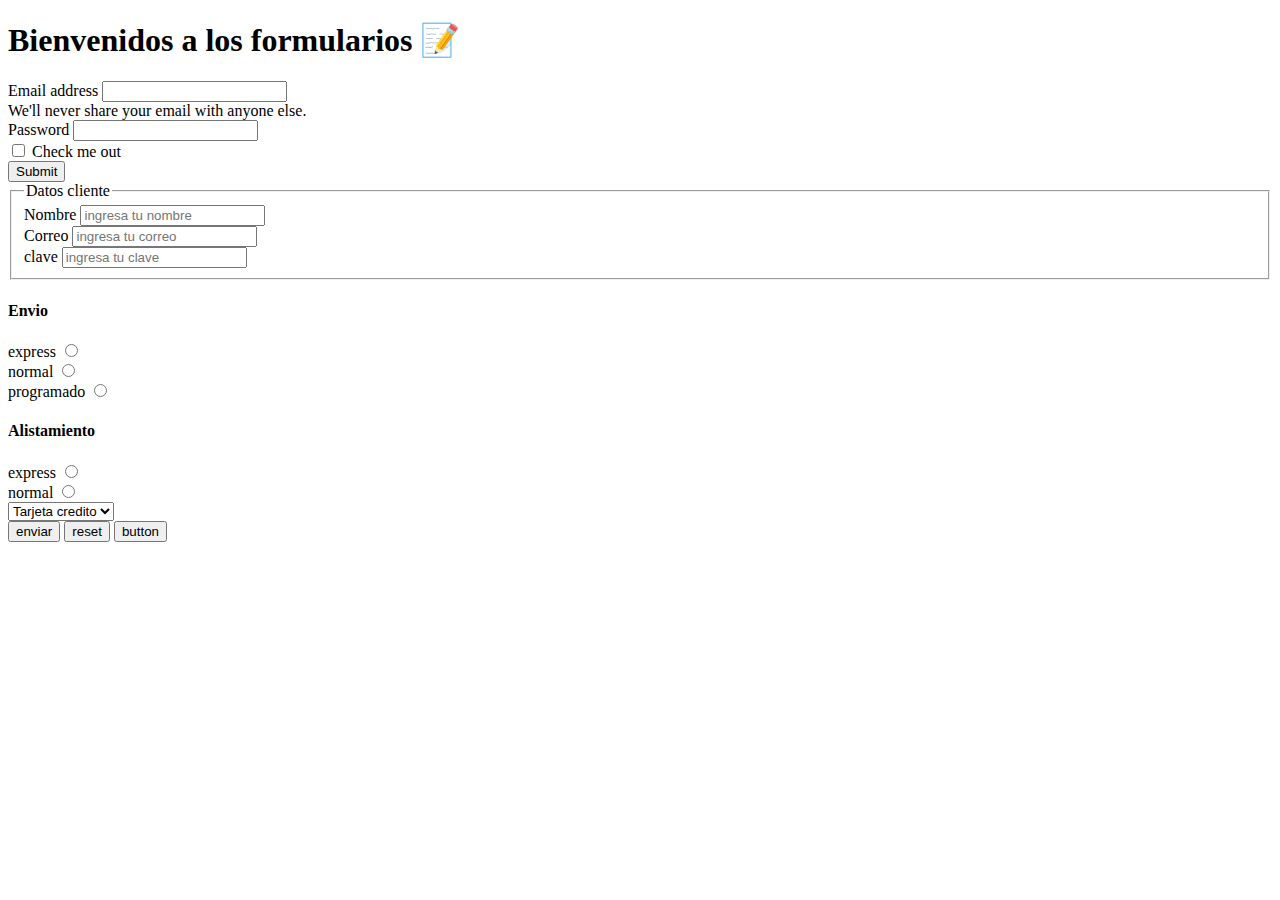
<file: clase4/index.html>
<!DOCTYPE html>
<html lang="en">
<head>
    <meta charset="UTF-8">
    <meta name="viewport" content="width=device-width, initial-scale=1.0">
    <title>Document</title>
    <link href="https://cdn.jsdelivr.net/npm/bootstrap@5.3.5/dist/css/bootstrap.min.css" rel="stylesheet" integrity="sha384-SgOJa3DmI69IUzQ2PVdRZhwQ+dy64/BUtbMJw1MZ8t5HZApcHrRKUc4W0kG879m7" crossorigin="anonymous">
</head>
<body>
    <h1>Bienvenidos a los formularios 📝</h1>


    <form class="bg-info w-50 mx-auto p-5 text-white rounded-4 shadow-lg">
        <div class="mb-3">
          <label for="exampleInputEmail1" class="form-label">Email address</label>
          <input type="email" class="form-control" id="exampleInputEmail1" aria-describedby="emailHelp">
          <div id="emailHelp" class="form-text  text-white">We'll never share your email with anyone else.</div>
        </div>
        <div class="mb-3">
          <label for="exampleInputPassword1" class="form-label">Password</label>
          <input type="password" class="form-control" id="exampleInputPassword1">
        </div>
        <div class="mb-3 form-check">
          <input type="checkbox" class="form-check-input" id="exampleCheck1">
          <label class="form-check-label" for="exampleCheck1">Check me out</label>
        </div>
        <button type="submit" class="btn btn-primary">Submit</button>
      </form>



    <form >
        
        <fieldset>
            <legend>Datos cliente</legend>

            <div>
                <label for="name">Nombre</label>
                <input type="text" id="name" name="name" placeholder="ingresa tu nombre">
            </div>
            <div>
                <label for="email">Correo</label>
                <input type="email" id="email" name="email" placeholder="ingresa tu correo">
            </div>
            <div>
                <label for="clave">clave</label>
                <input type="password" id="clave" name="clave" placeholder="ingresa tu clave">
            </div>
        </fieldset>
        <div>
            <h4>Envio</h4>
            <label for="express">express</label>
            <input type="radio" name="envio" id="express">
            <br>
            <label for="normal">normal</label>
            <input type="radio" name="envio" id="normal">
            <br>
            <label for="programado">programado</label>
            <input type="radio" name="envio" id="programado">
            <h4>Alistamiento</h4>
            <label for="express">express</label>
            <input type="radio" name="alis" id="express">
            <br>
            <label for="normal">normal</label>
            <input type="radio" name="alis" id="normal">
        </div>

        <div>
            <select name="pago" id="pago">
                <option value="cre">Tarjeta credito</option>
                <option value="deb">Tarjeta debito</option>
                <option value="cash">Efectivo</option>
            </select>
        </div>



        <div>
            <button type="submit">enviar</button>
            <button type="reset">reset</button>
            <button type="button">button</button>
        </div>
    </form>
</body>
</html>
</file>
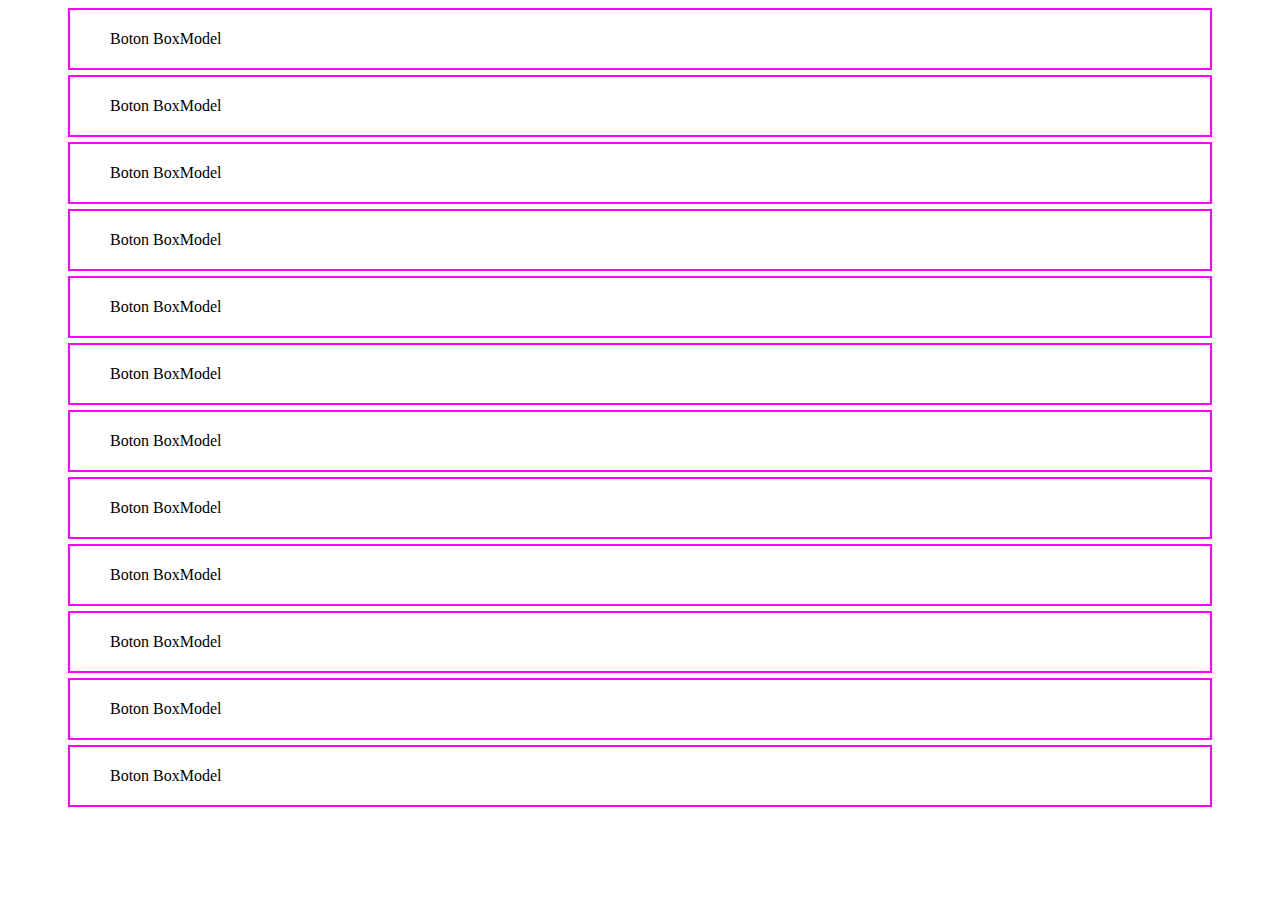
<file: boxmodel.html>
<!DOCTYPE html>
<html lang="en">
<head>
    <meta charset="UTF-8">
    <meta name="viewport" content="width=device-width, initial-scale=1.0">
    <title>Document</title>
    <style>
        .boton{
            border: 2px solid #F0F;    
            padding: 20px 40px;
            margin: 5px 60px;
            display: block;

        }

    </style>
 
</head>
<body>
    
    <a class="boton"> Boton BoxModel</a>
    <a class="boton"> Boton BoxModel</a>
    <a class="boton"> Boton BoxModel</a>
    <a class="boton"> Boton BoxModel</a>
    <a class="boton"> Boton BoxModel</a>
    <a class="boton"> Boton BoxModel</a>
    <a class="boton"> Boton BoxModel</a>
    <a class="boton"> Boton BoxModel</a>
    <a class="boton"> Boton BoxModel</a>
    <a class="boton"> Boton BoxModel</a>
    <a class="boton"> Boton BoxModel</a>
    <a class="boton"> Boton BoxModel</a>
</body>
</html>
</file>
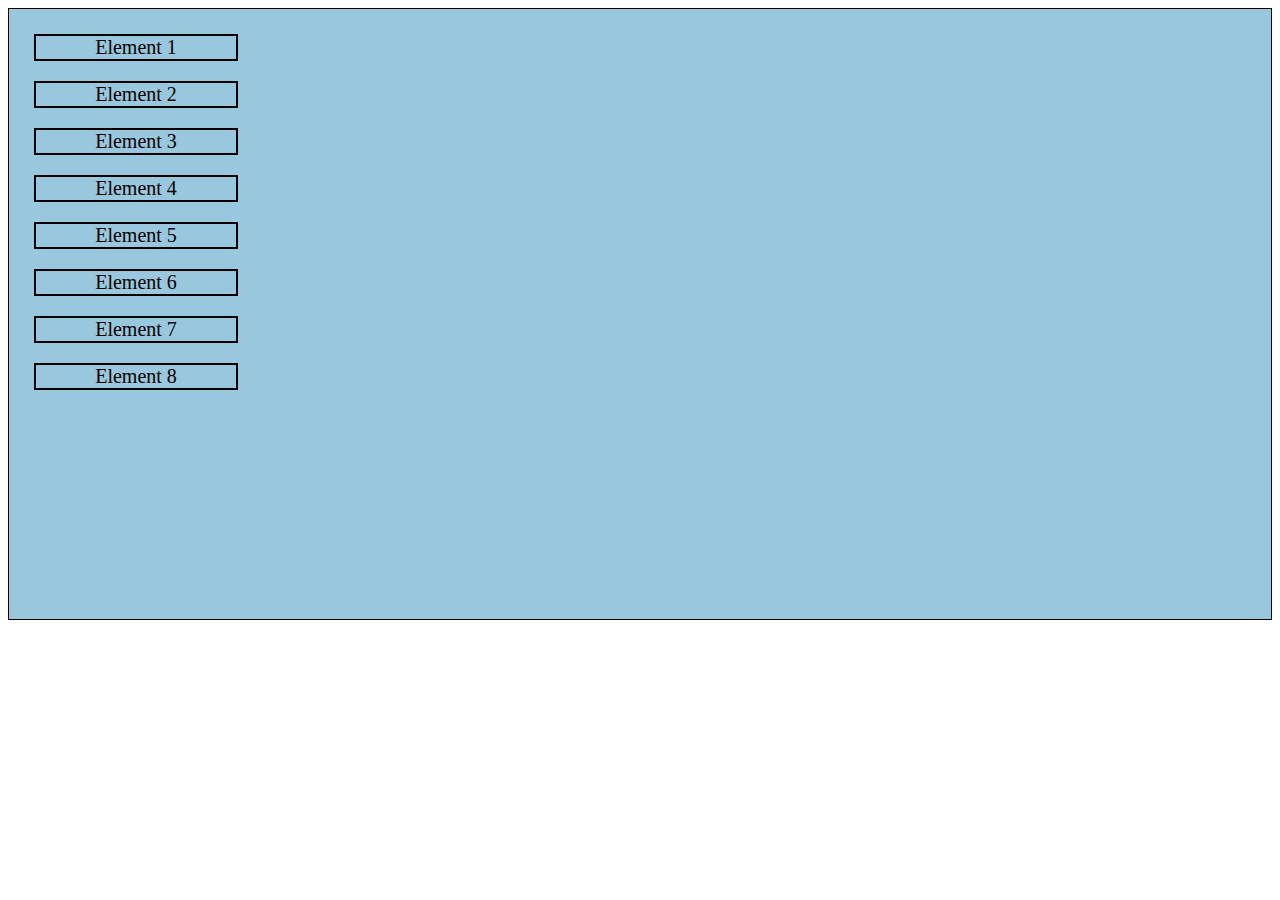
<file: flex.html>
<!DOCTYPE html>
<html lang="en">
<head>
    <meta charset="UTF-8">
    <meta http-equiv="X-UA-Compatible" content="IE=edge">
    <meta name="viewport" content="width=device-width, initial-scale=1.0">
    <title>Document</title>
    <link rel="stylesheet" href="flex.css">
</head>
<body>
    <div class="container">
        <div class="element">Element 1</div>
        <div class="element">Element 2</div>
        <div class="element otrofelx">Element 3</div>
        <div class="element">Element 4</div>
        <div class="element">Element 5</div>
        <div class="element">Element 6</div>
        <div class="element">Element 7</div>
        <div class="element">Element 8</div>
    </div>
</body>
</html>
</file>
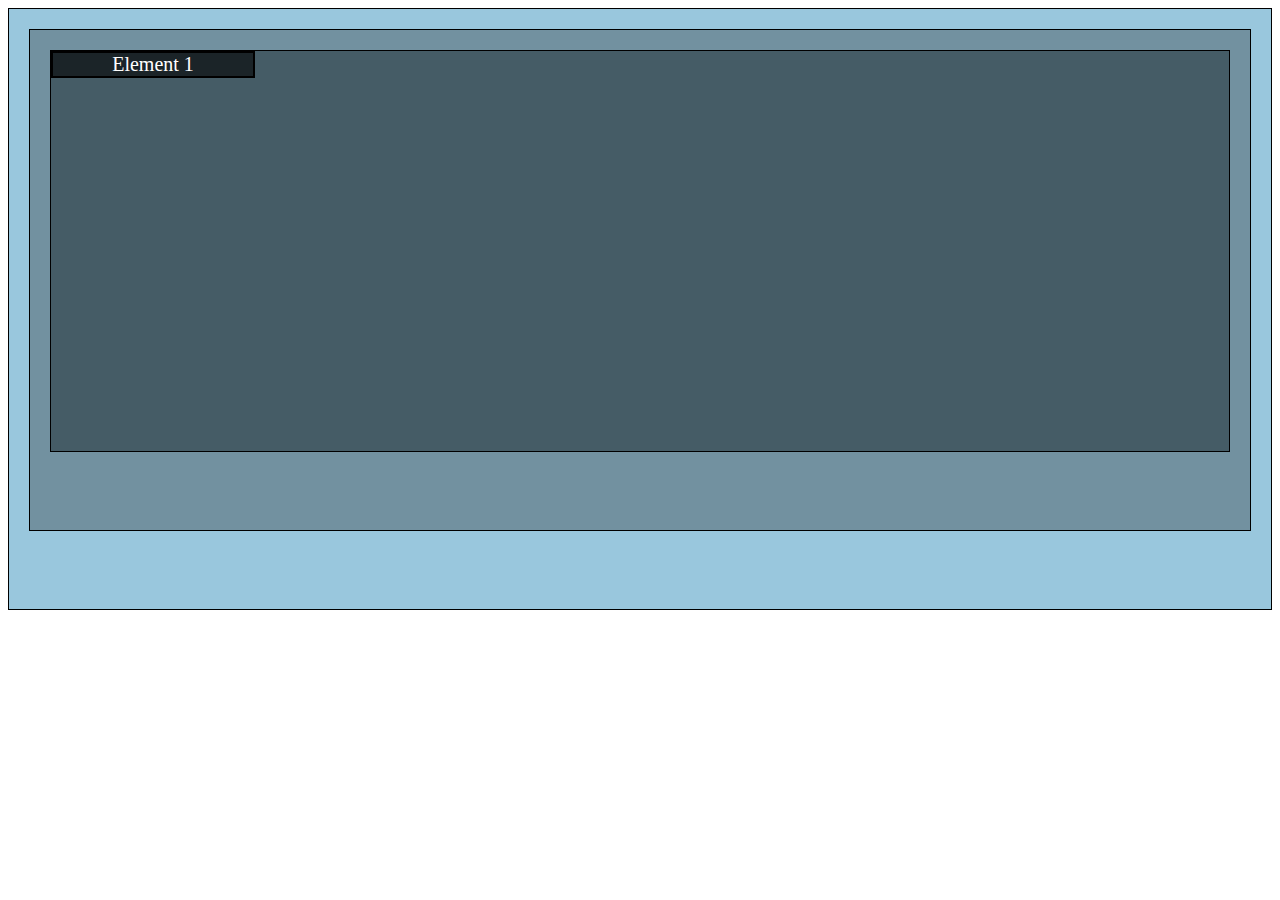
<file: position.html>
<!DOCTYPE html>
<html lang="en">
<head>
    <meta charset="UTF-8">
    <meta http-equiv="X-UA-Compatible" content="IE=edge">
    <meta name="viewport" content="width=device-width, initial-scale=1.0">
    <title>Document</title>
    <link rel="stylesheet" href="position.css">
</head>
<body>
    <div class="container">
        <div class="grandparent">
            <div class="parent">
                <div class="element">Element 1</div>
            </div>
        </div>        
    </div>
</body>
</html>
</file>
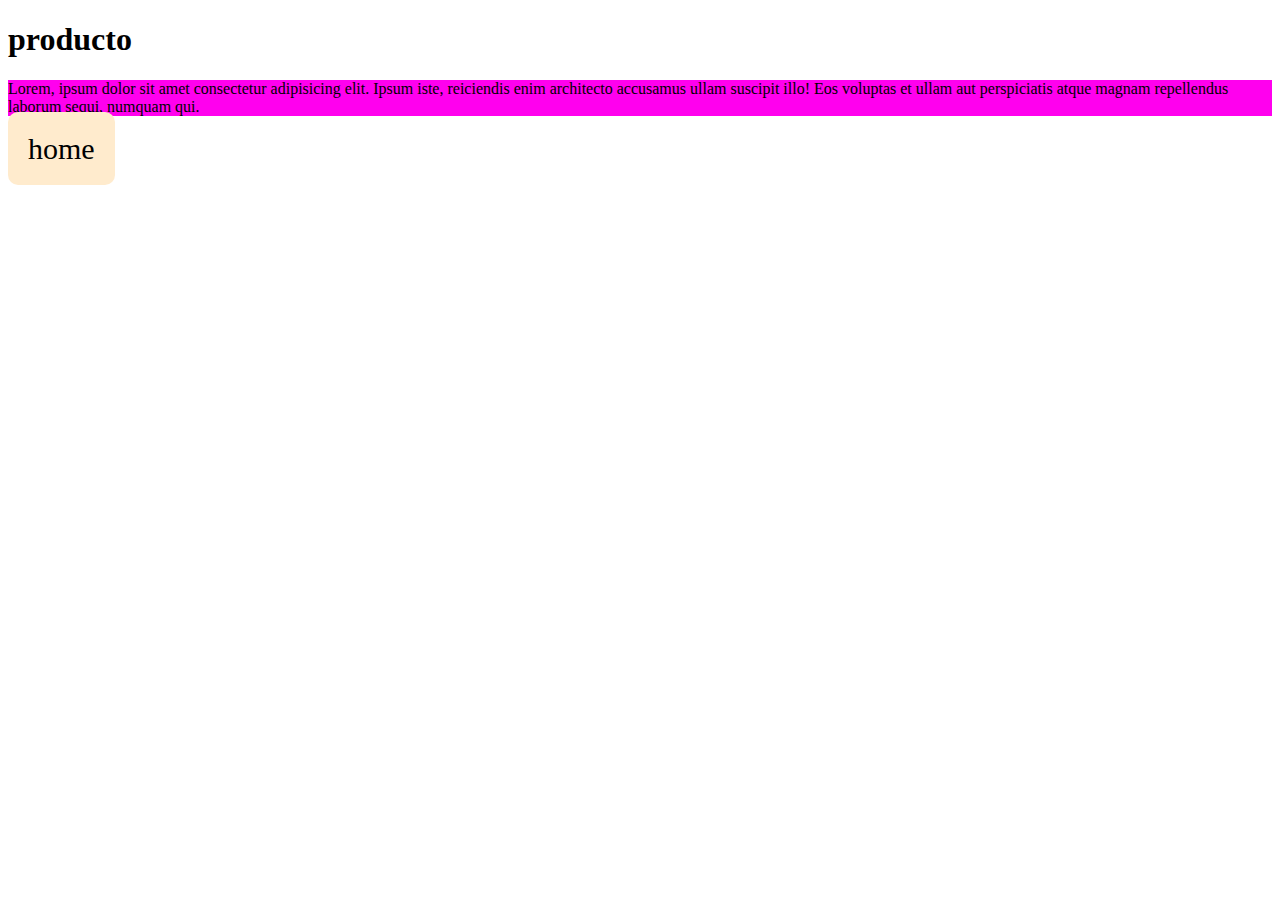
<file: producto.html>
<!DOCTYPE html>
<html lang="en">
<head>
    <meta charset="UTF-8">
    <meta name="viewport" content="width=device-width, initial-scale=1.0">
    <title>Document</title>
    <link rel="stylesheet" href="cualquiercosa.css">
</head>
<body>
    <h1>producto</h1>
    <p>Lorem, ipsum dolor sit amet consectetur adipisicing elit. Ipsum iste, reiciendis enim architecto accusamus ullam suscipit illo! Eos voluptas et ullam aut perspiciatis atque magnam repellendus laborum sequi, numquam qui.</p>

    <a href="/index.html">home</a>
    
</body>
</html>
</file>
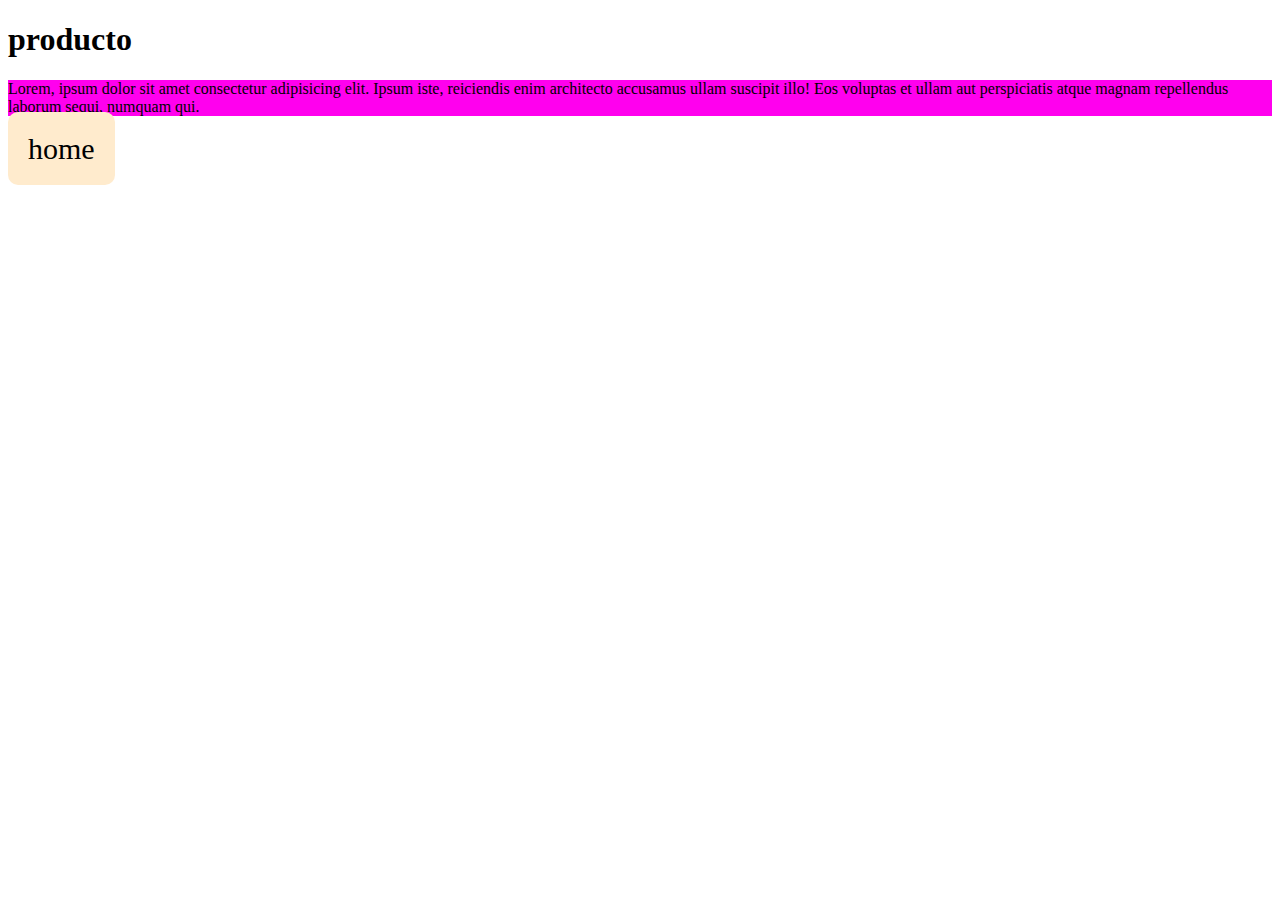
<file: clase1/producto.html>
<!DOCTYPE html>
<html lang="en">

<head>
    <meta charset="UTF-8">
    <meta name="viewport" content="width=device-width, initial-scale=1.0">
    <title>Document</title>
    <link rel="stylesheet" href="/clase1/cualquiercosa.css">
</head>

<body>
    <h1>producto</h1>
    <p>Lorem, ipsum dolor sit amet consectetur adipisicing elit. Ipsum iste, reiciendis enim architecto accusamus ullam suscipit illo! Eos voluptas et ullam aut perspiciatis atque magnam repellendus laborum sequi, numquam qui.</p>

    <a href="/clase1/index.html">home</a>

</body>

</html>
</file>
<file: flex.css>
.container {
    background-color: #99c7dd;
    border: 1px solid #000;
    padding: 5px;
    height: 600px;


    /* flex styles*/
    /* display: flex; */
    /* flex-direction: row; */
    /* flex-wrap: wrap; */
    /* justify-content: space-around; */
    /* align-items: flex-start; */
}

.element {
    border: 2px solid #000;
    font-size: 20px;
    text-align: center;
    margin: 20px;
    width: 200px;
    /* height: 250px; */

}

.otrofelx {
    /* align-self: flex-end; */
}


.otrofelx:hover {
    background-color: #f0f;
    color: #FF0;
}
</file>
<file: position.css>
.container{
    background-color: #99c7dd;
    border: 1px solid #000;
    height: 600px;
    /* position: relative; */
}

.grandparent{
    background-color: #7291a0;
    border: 1px solid #000;
    margin: 20px;
    height: 500px;
    /* position: relative; */
}

.parent{
    background-color: #455c66;
    border: 1px solid #000;
    margin: 20px;
    height: 400px;
    position: relative;
}

.element{
    background-color: #1b2428;
    border: 2px solid #000;
    font-size: 20px;
    text-align: center;
    width: 200px;
    position: absolute;
    left: 0px;
    top: 0px;
    color: white;
}
</file>
<file: cualquiercosa.css>
p{
    background-color: rgb(255, 0, 238);
}

a{
    background-color: blanchedalmond;
    padding:20px;
    text-decoration:none;
    font-size: 30px;
    color: #000;
    border-radius:10px;
}

a:hover{
    background-color: #000;
    color: blanchedalmond;
}
</file>
<file: clase1/cualquiercosa.css>
p{
    background-color: rgb(255, 0, 238);
}

a{
    background-color: blanchedalmond;
    padding:20px;
    text-decoration:none;
    font-size: 30px;
    color: #000;
    border-radius:10px;
}

a:hover{
    background-color: #000;
    color: blanchedalmond;
}
</file>
